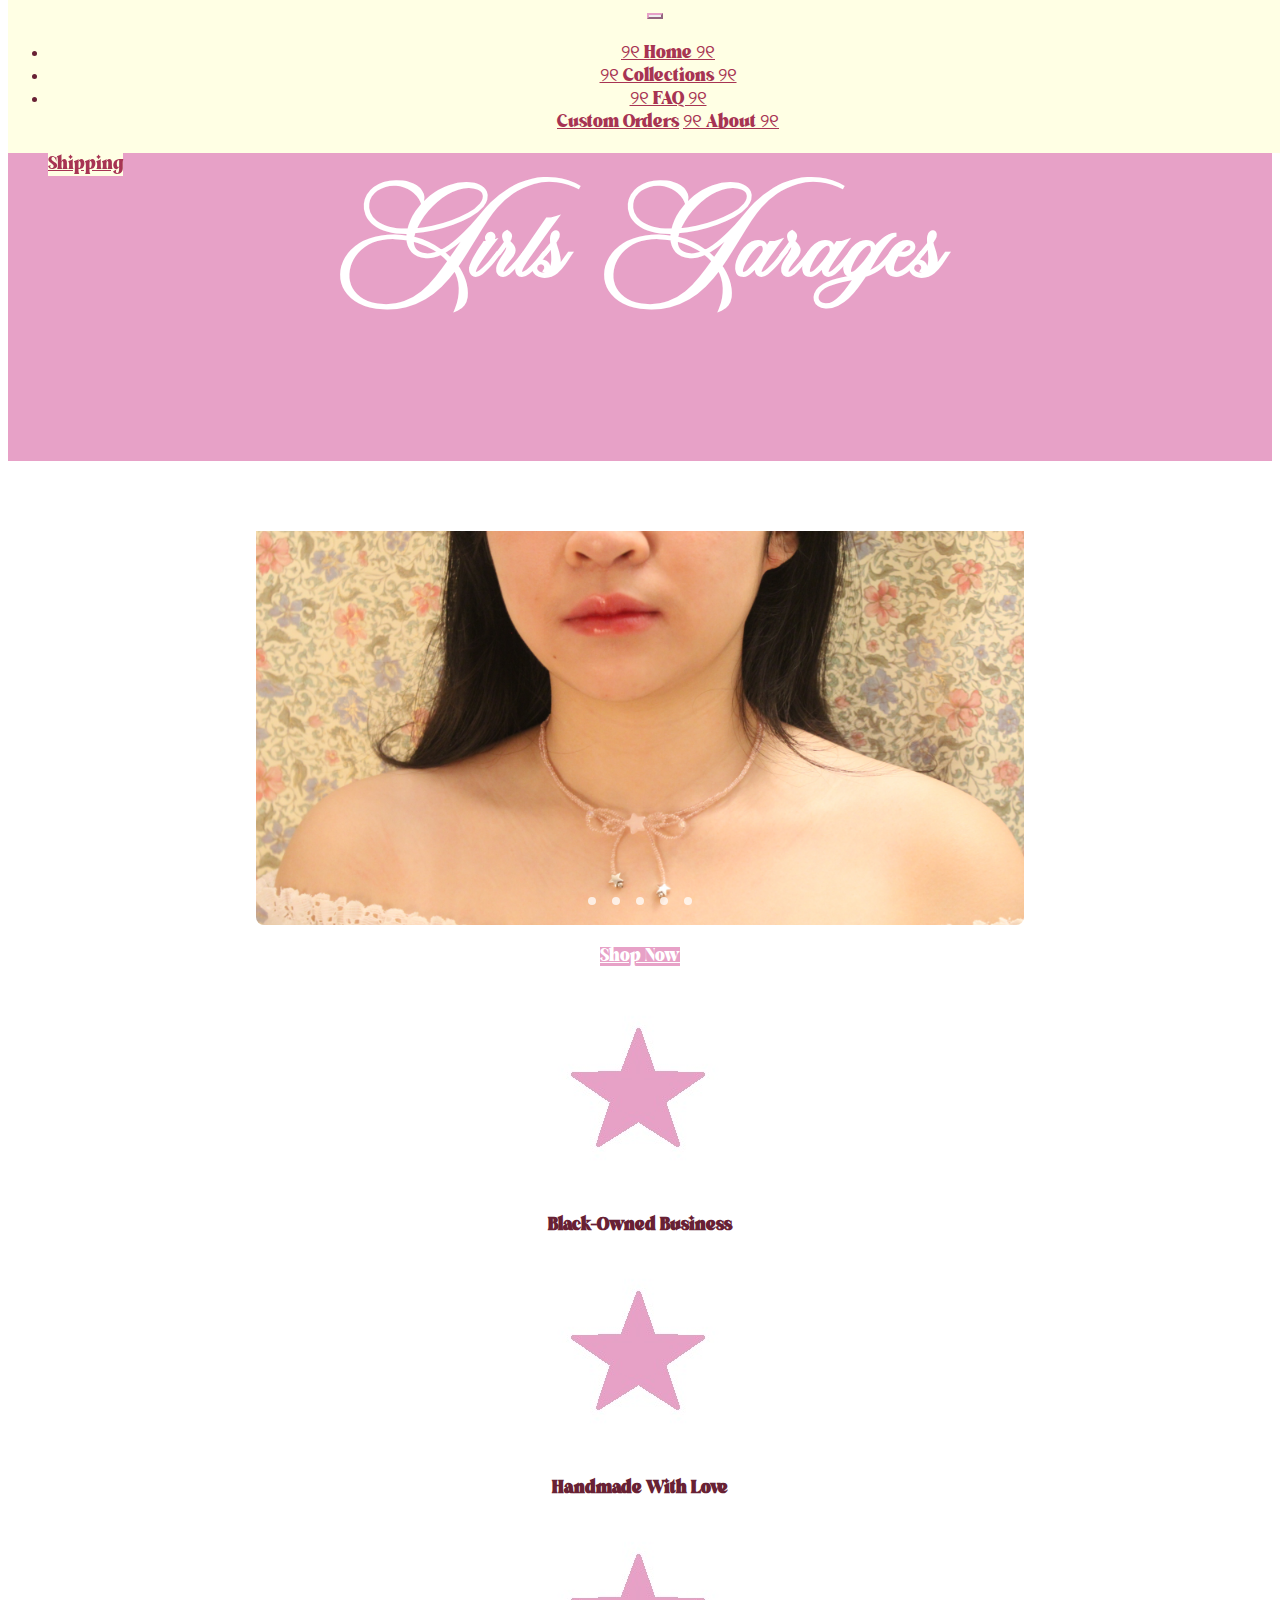
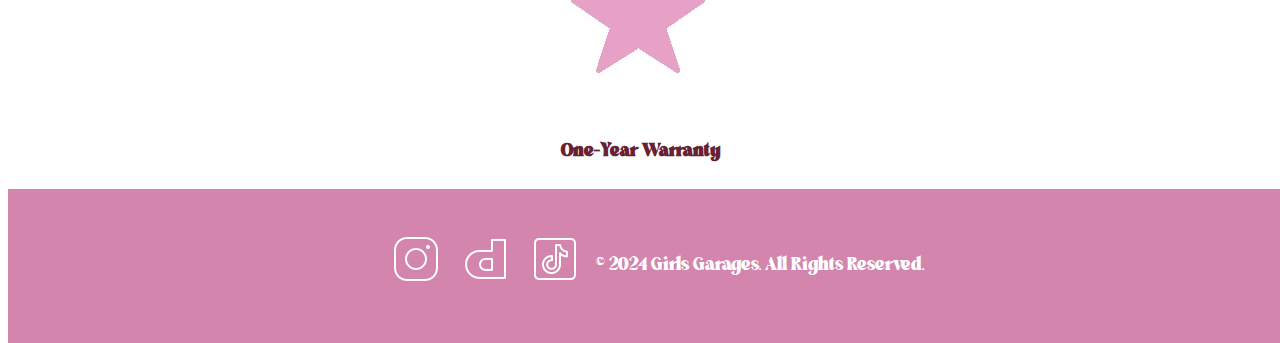
<file: index.html>
<!DOCTYPE html>
<html lang="en">
<head>
    <meta charset="UTF-8">
    <meta name="viewport" content="width=device-width, initial-scale=1, maximum-scale=1, user-scalable=no">
    <title>Girls Garages - Home</title>
    <link href="https://cdn.jsdelivr.net/npm/bootstrap@5.3.2/dist/css/bootstrap.min.css" rel="stylesheet" integrity="sha384-T3c6CoIi6uLrA9TneNEoa7RxnatzjcDSCmG1MXxSR1GAsXEV/Dwwykc2MPK8M2HN" crossorigin="anonymous">
    <link href="girlsgarages.css" rel="stylesheet">
    <link rel="icon" type="image/x-icon" href="/images/gg_logo.JPG">

<link rel="stylesheet" href="https://cdn.jsdelivr.net/npm/bootstrap-icons@1.3.0/font/bootstrap-icons.css">
</head>
<body>
    <div class="header">
        <a href="index.html">
            <h1>Girls Garages</h1>
        </a>
    </div>

   
    <div id = "content">
        <section class = "container">
            <div class = "slider-wrapper">
                <div class = "slider">
                    <img id="slide-1" src = "images/image0.jpeg" />
                    <img id="slide-2" src = "images/image1.jpeg" />
                    <img id="slide-3" src = "images/image2.jpeg" />
                    <img id="slide-4" src = "images/image3.jpeg" />
                    <img id="slide-5" src = "images/image4.jpeg" />
                </div>
                <div class = "slider-nav">
                    <a href = "#slide-1"></a>
                    <a href = "#slide-2"></a>
                    <a href = "#slide-3"></a>
                    <a href = "#slide-4"></a>
                    <a href = "#slide-5"></a>
                </div>
            </div>
            <div class="shop-now">
                <a href="drop-no1.html" class="btn btn-lg active" role="button" aria-pressed="true">Shop Now</a>
            </div>
        </section>

        <div class="star-container">
            <div class="row">
            <div class="col">
                <img id = "star" src = "images/star.jpg"/>
                <h4>Black-Owned Business</h4>
            </div>
            <div class="col">
                <img id = "star" src = "images/star.jpg"/>
            <h4>Handmade With Love</h4>
            </div>
            <div class="col">
                <img id = "star" src = "images/star.jpg"/>
            <h4>One-Year Warranty</h4>
            </div>
        </div>
    </div>
    



<div id = "footer">
    <p class="instagram">
      <a href="https://www.instagram.com/girlsgarages">
        <img src="images/instagram_logo.png" alt="instagram-logo"/>
       
      </a>
    </p>
  
    <p class="depop">
        <a href="https://www.instagram.com/girlsgarages">
        <img src="images/depop_logo.png" alt="depop-logo"/>
      
    </a>
    </p>

    <p class="tiktok">
        <a href="https://www.instagram.com/girlsgarages">
        <img src="images/tiktok_logo.png" alt="tiktok-logo"/>
      
    </a>
    </p>

    <p class="copyright">
        &nbsp; &nbsp; &copy; 2024 Girls Garages. All Rights Reserved.
    </p>
</div>

  <nav class="navbar navbar-expand-lg">
    <button class="navbar-toggler ml-auto custom-toggler" type="button" data-bs-toggle="collapse" data-bs-target="#navbarSupportedContent" aria-controls="navbarSupportedContent" aria-expanded="false" aria-label="Toggle navigation">
        <span class="navbar-toggler-icon"></span>
    </button>
  
    <div class="collapse navbar-collapse" id="navbarSupportedContent">
        <ul class="navbar-nav mx-auto">
            <li class="nav-item active">
                <a class="nav-link" href="index.html">୨୧ Home ୨୧</a>
            </li>
           
            <li class="nav-item dropdown active">
                <a class="nav-link dropdown-toggle" href="#" id="navbarDropdown" role="button" data-bs-toggle="dropdown" aria-haspopup="true" aria-expanded="false">
                    ୨୧ Collections ୨୧
                </a>
                <div class="dropdown-menu" aria-labelledby="navbarDropdown">
                    <a class="dropdown-item" href="drop-no1.html">Drop No. 1</a>
                </div>
            </li>
            <li class="nav-item dropdown active">
                <a class="nav-link dropdown-toggle" href="#" id="navbarDropdown" role="button" data-bs-toggle="dropdown" aria-haspopup="true" aria-expanded="false">
                    ୨୧ FAQ ୨୧
                </a>
                <div class="dropdown-menu" aria-labelledby="navbarDropdown">
                    <a class="dropdown-item" href="shipping.html">Shipping</a>
                </div>
            </li>

           
              <a class="nav-link" href="customorders.html">Custom Orders</a>
              <a class="nav-link" href="about.html"> ୨୧ About ୨୧</a>
           
        </ul>
    </div>
</nav>
  

    <script src="https://cdn.jsdelivr.net/npm/bootstrap@5.3.2/dist/js/bootstrap.bundle.min.js" integrity="sha384-C6RzsynM9kWDrMNeT87bh95OGNyZPhcTNXj1NW7RuBCsyN/o0jlpcV8Qyq46cDfL" crossorigin="anonymous"></script>
</body>
</html>
</file>
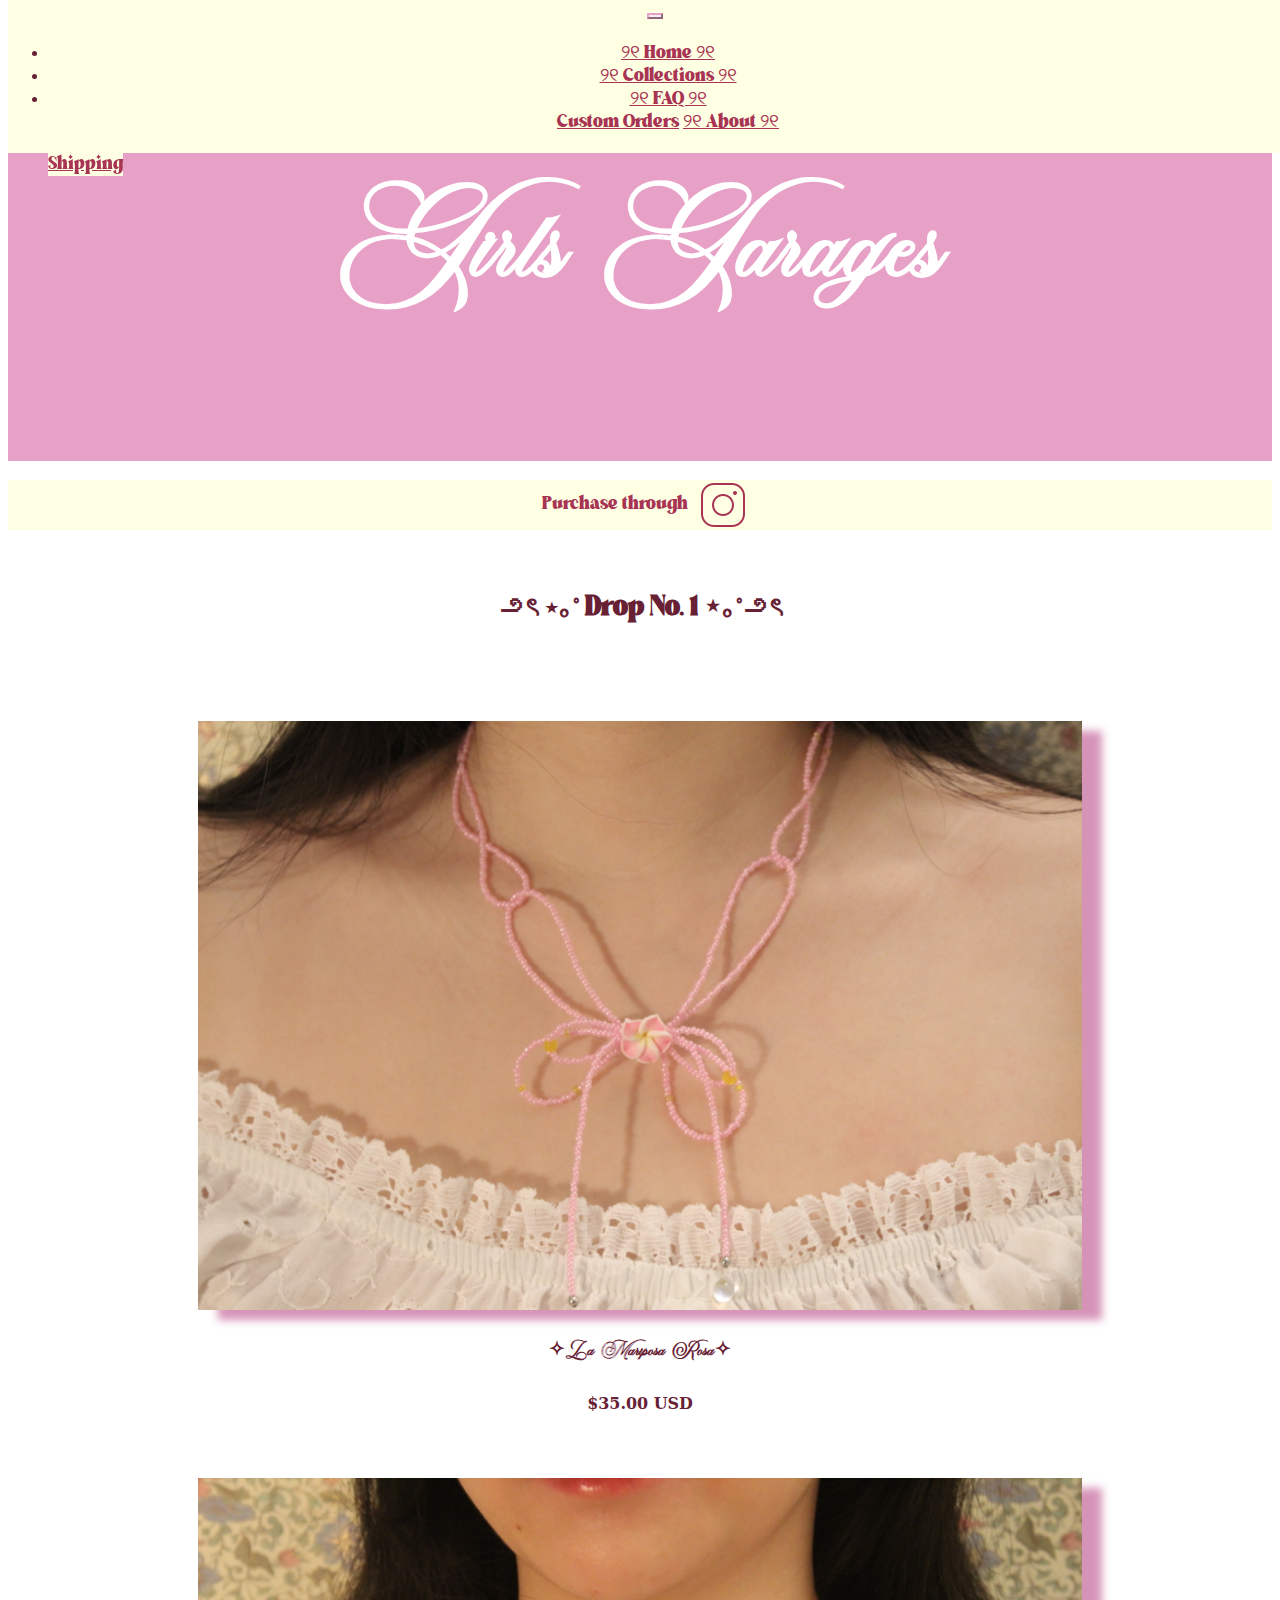
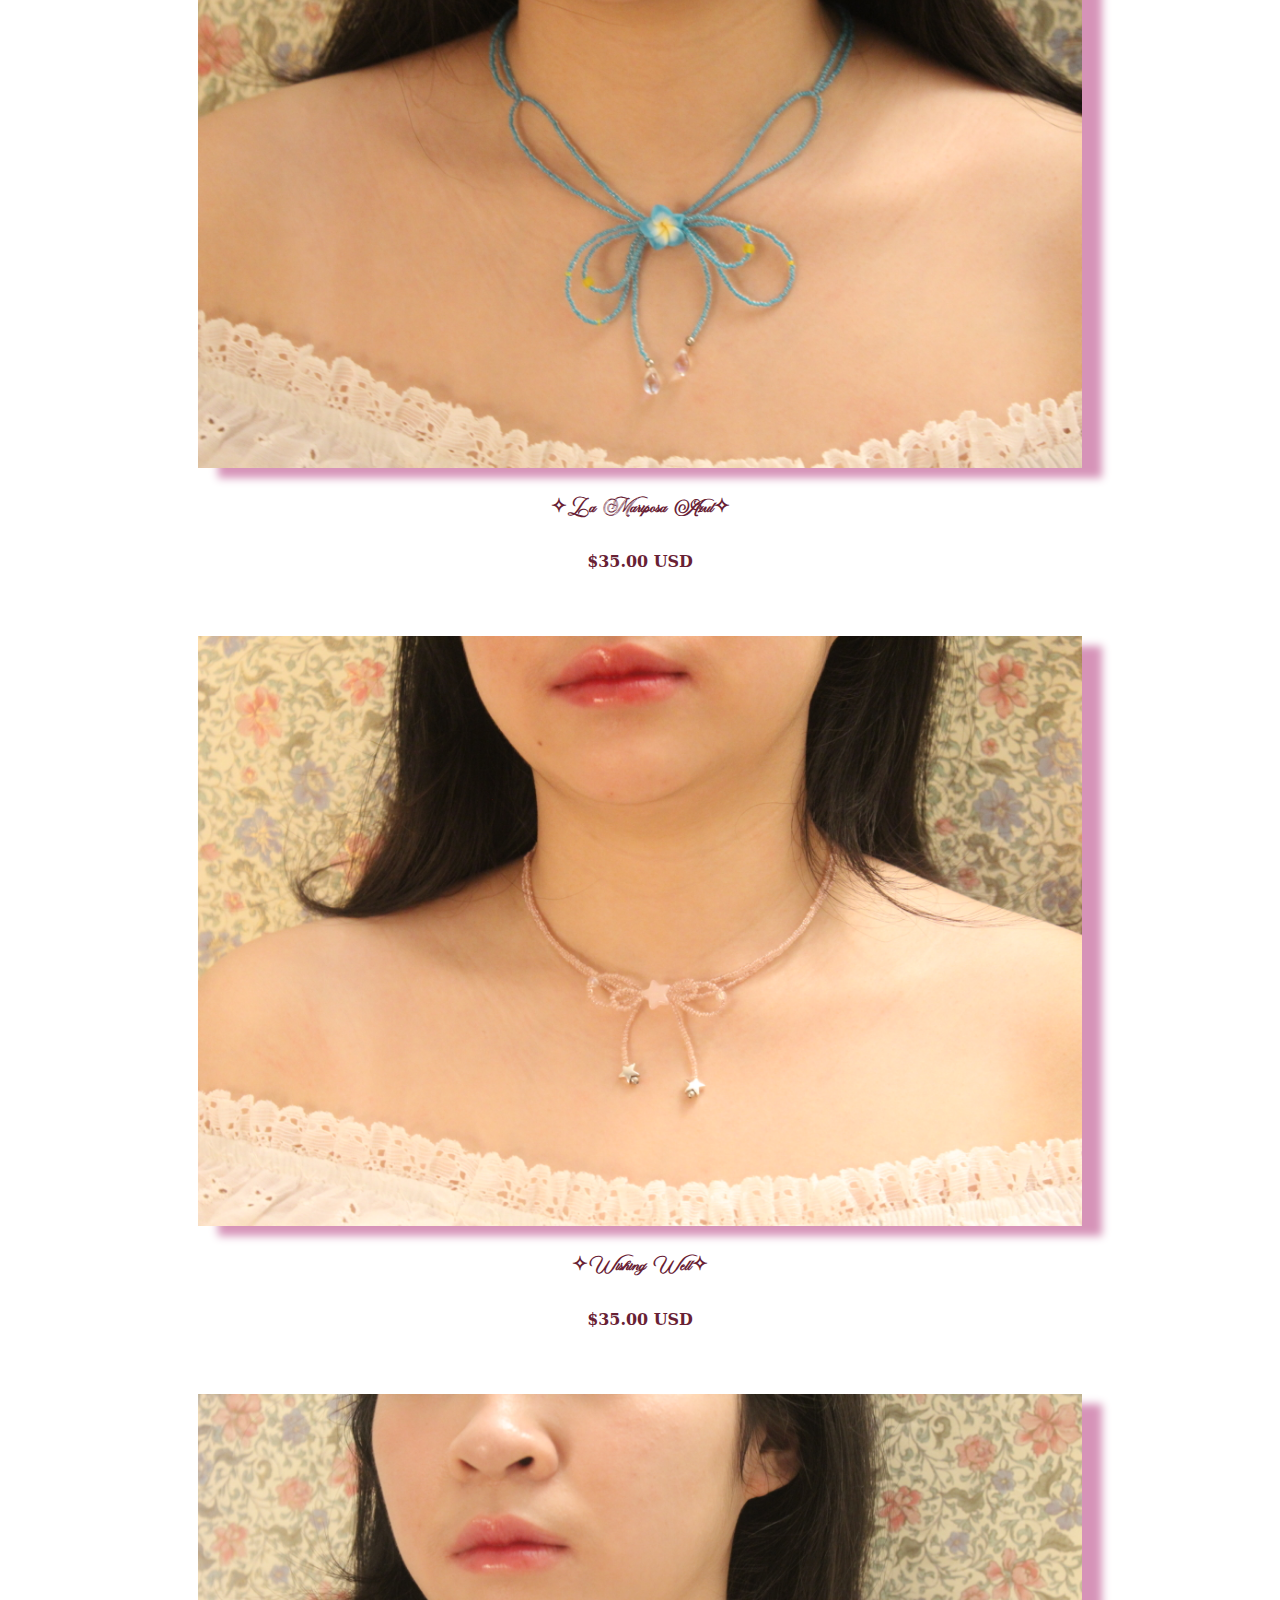
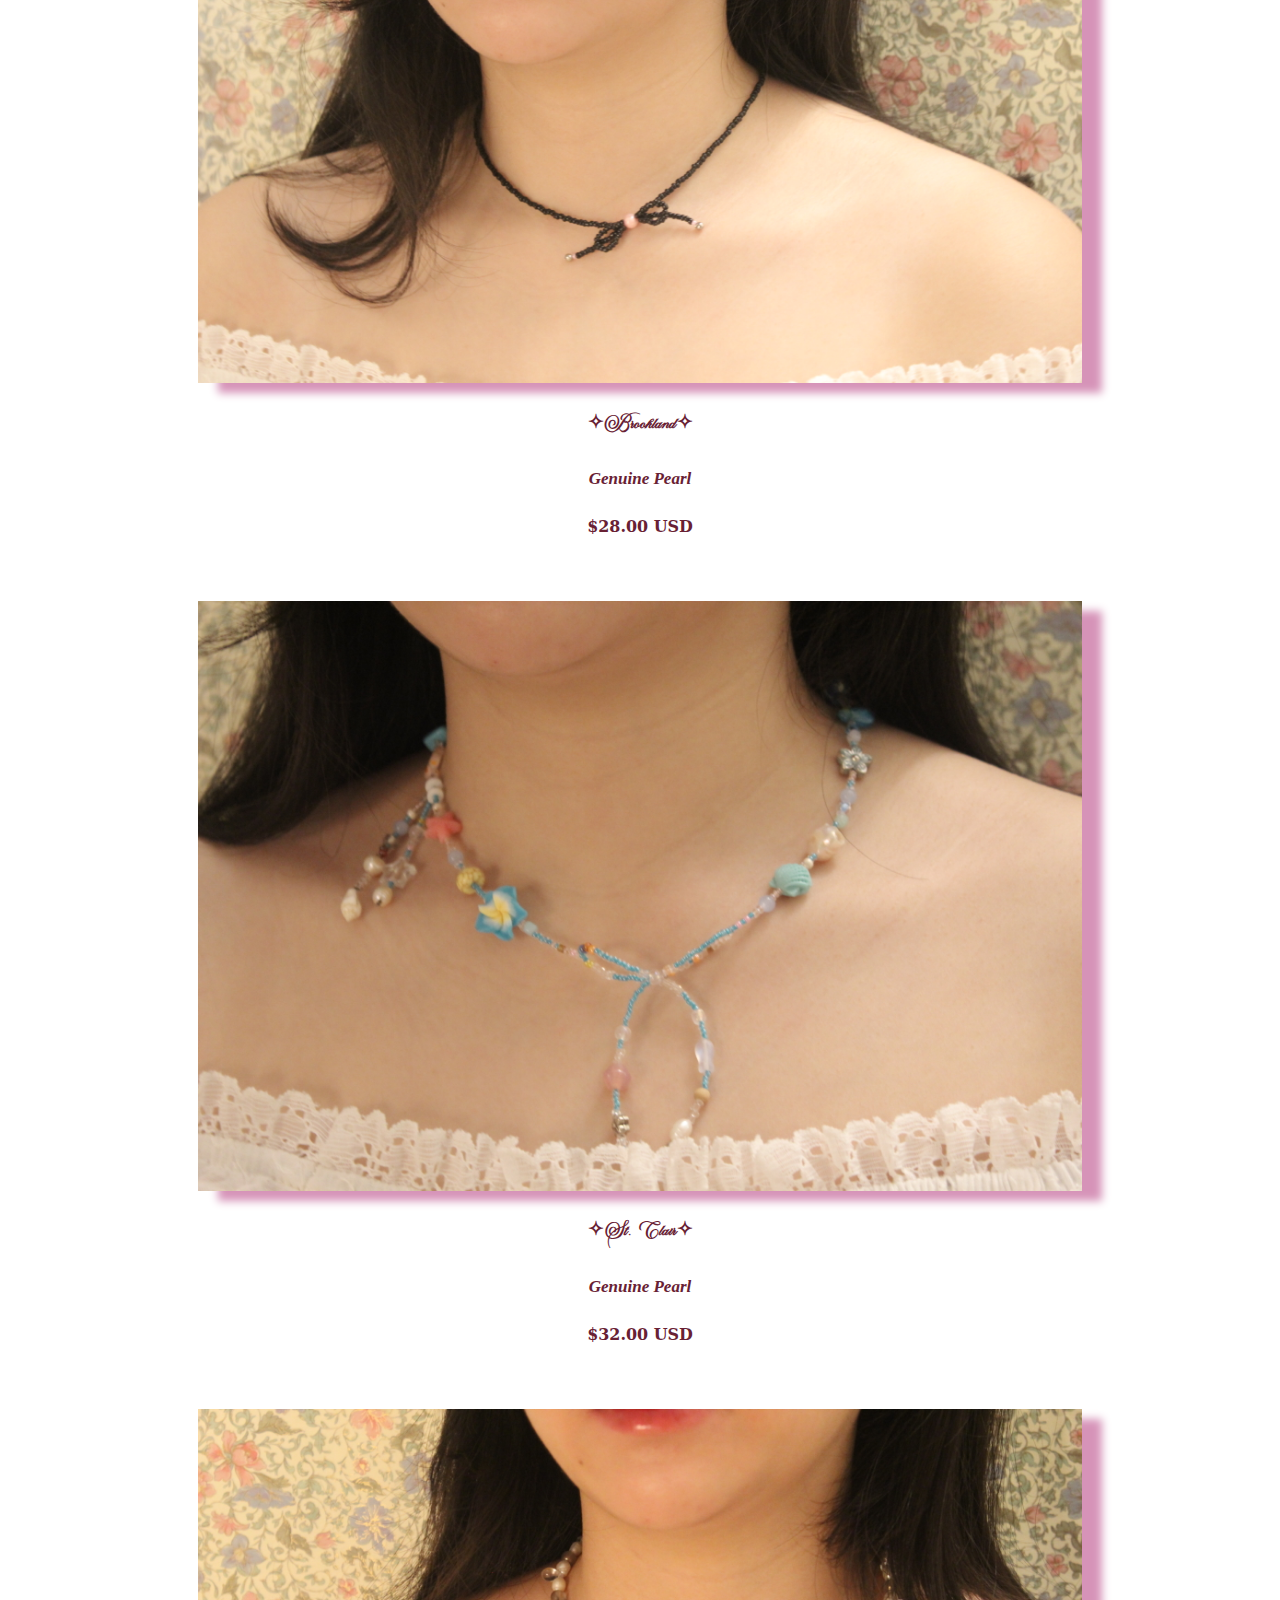
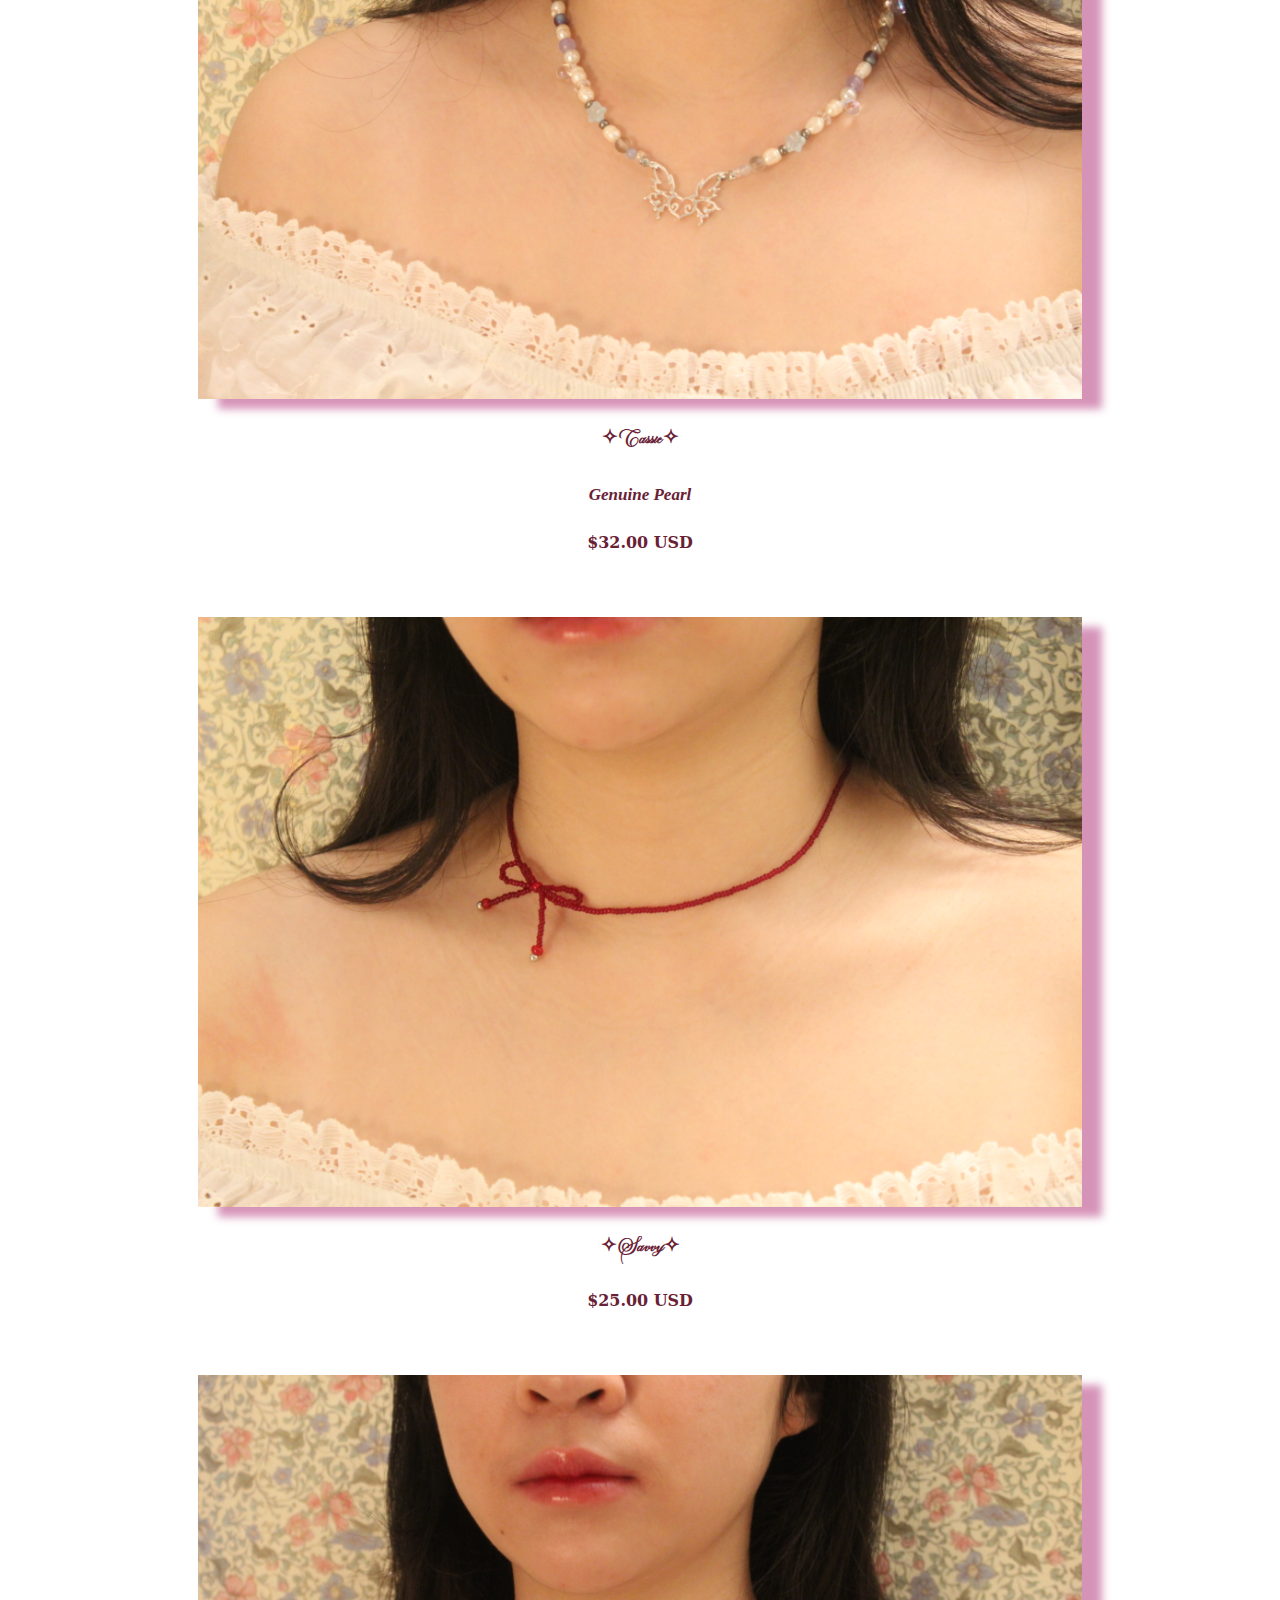
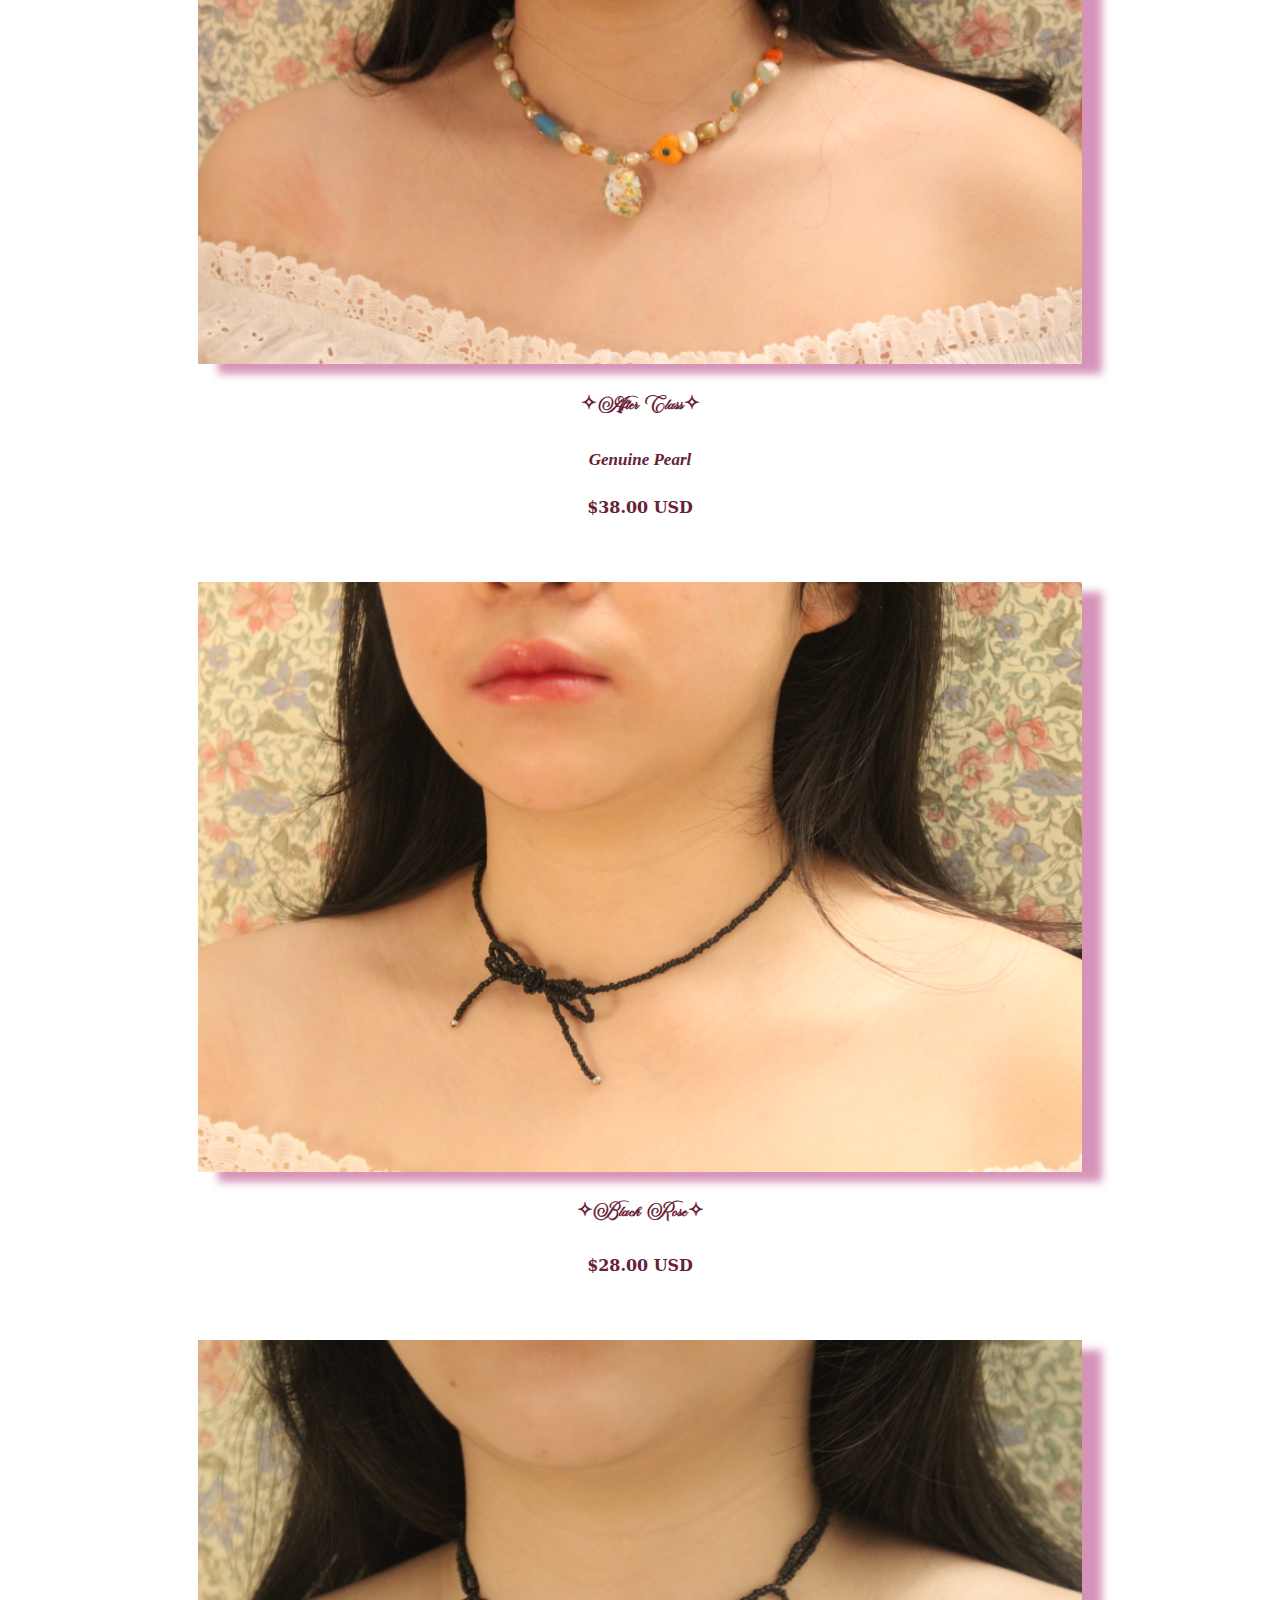
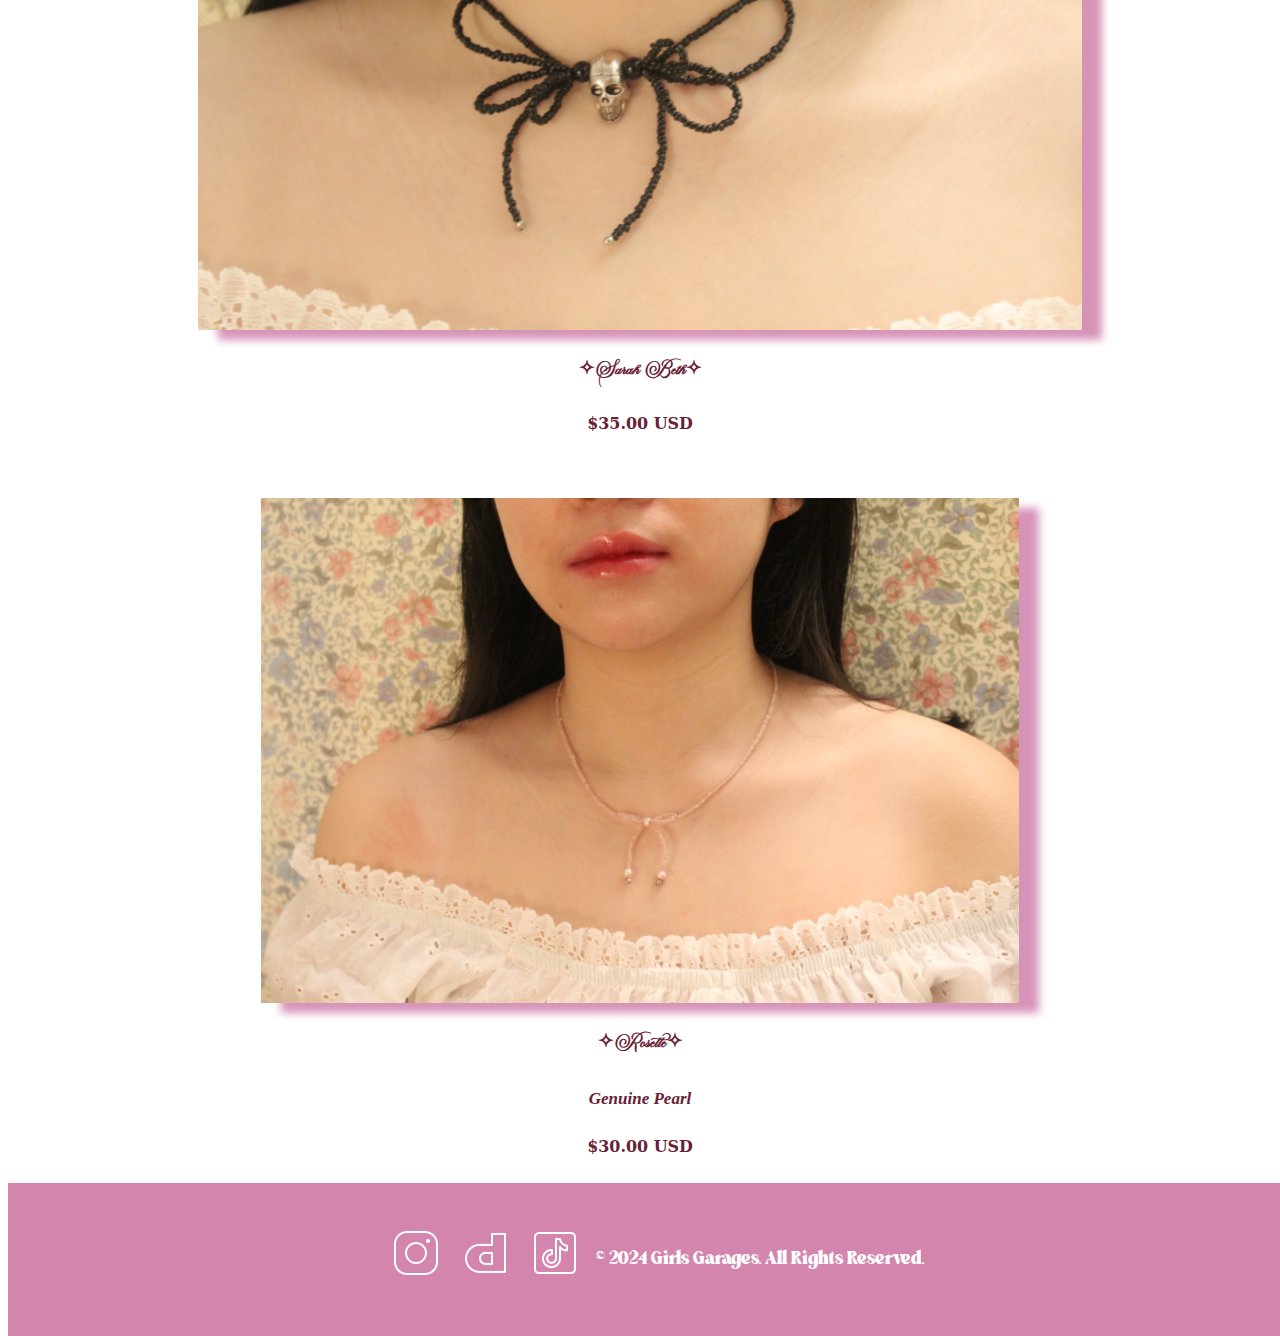
<file: drop-no1.html>
<!DOCTYPE html>
<html lang="en">
<head>
    <meta charset="UTF-8">
    <meta name="viewport" content="width=device-width, initial-scale=1, maximum-scale=1, user-scalable=no">
    <title>Girls Garages - Drop No. 1</title>
    <link href="https://cdn.jsdelivr.net/npm/bootstrap@5.3.2/dist/css/bootstrap.min.css" rel="stylesheet" integrity="sha384-T3c6CoIi6uLrA9TneNEoa7RxnatzjcDSCmG1MXxSR1GAsXEV/Dwwykc2MPK8M2HN" crossorigin="anonymous">
    <link href="girlsgarages.css" rel="stylesheet">
    <link rel="icon" type="image/x-icon" href="/images/gg_logo.JPG">

<link rel="stylesheet" href="https://cdn.jsdelivr.net/npm/bootstrap-icons@1.3.0/font/bootstrap-icons.css">
</head>
<body>
    <div class="header">
        <a href="index.html">
            <h1>Girls Garages</h1>
        </a>
    </div>
    
    <div class="drop1-header">
        <p class="instagram">
            <a href="https://www.instagram.com/girlsgarages" class="purchase">
                Purchase through <img src="item_images/instagram_a73453.png" alt="instagram-logo">
            </a>
        </p>
    </div>
    <h2> ౨ৎ ⋆｡˚ Drop No. 1  ⋆｡˚౨ৎ</h2>
    
    <div id = "content">
        <div class = "items">
            
            <div class="row">
                <div class="col">
                    <img id = "la-mariposa-rosa" src = "item_images/image6.jpeg"/>
                    <h4 class = "subheading">✧La Mariposa Rosa✧</h4>
                    <h5 class = "price"> $35.00 USD</h5>
                </div>
                <div class="col">
                    <img id = "la-mariposa-azul" src = "item_images/image8.jpeg"/>
                    <h4 class = "subheading">✧La Mariposa Azul✧</h4>
                    <h5 class = "price"> $35.00 USD</h5>
                </div>
            </div>
            <div class="row">
                <div class="col">
                    <img id = "wishingwell" src = "item_images/wishingwell.jpeg"/>
                    <h4 class = "subheading">✧Wishing Well✧</h4>
                    <h5 class = "price"> $35.00 USD</h5>
                </div>
                <div class="col">
                    <img id = "brookland" src = "item_images/brookland.jpeg"/>
                    <h4 class = "subheading">✧Brookland✧</h4>
                    <h5 class = "subtitle"> <i>Genuine Pearl</i></h5>
                    <h5 class = "price"> $28.00 USD</h5>
                </div>
            </div>
            <div class="row">
                <div class="col">
                    <img id = "stclair" src = "item_images/stclair.jpeg"/>
                    <h4 class = "subheading">✧St. Clair✧</h4>
                    <h5 class = "subtitle"> <i>Genuine Pearl</i></h5>
                    <h5 class = "price"> $32.00 USD</h5>
                </div>
                <div class="col">
                    <img id = "cassie" src = "item_images/cassie.jpeg"/>
                    <h4 class = "subheading">✧Cassie✧</h4>
                    <h5 class = "subtitle"> <i>Genuine Pearl</i></h5>
                    <h5 class = "price"> $32.00 USD</h5>
                </div>
            </div>
            <div class="row">
                <div class="col">
                    <img id = "savvy" src = "item_images/savvy.jpeg"/>
                    <h4 class = "subheading">✧Savvy✧</h4>
                    <h5 class = "price"> $25.00 USD</h5>
                </div>
                <div class="col">
                    <img id = "afterclass" src = "item_images/afterclass.jpeg"/>
                    <h4 class = "subheading">✧After Class✧</h4>
                    <h5 class = "subtitle"> <i>Genuine Pearl</i></h5>
                    <h5 class = "price"> $38.00 USD</h5>
                </div>
            </div>
            <div class="row">
                <div class="col">
                    <img id = "blackrose" src = "item_images/blackrose.jpeg"/>
                    <h4 class = "subheading">✧Black Rose✧</h4>
                    <h5 class = "price"> $28.00 USD</h5>
                </div>
                <div class="col">
                    <img id = "sara-beth" src = "item_images/sara-beth.jpeg"/>
                    <h4 class = "subheading">✧Sarah Beth✧</h4>
                    <h5 class = "price"> $35.00 USD</h5>
                </div>
            </div>
            <div class="row">
                <div class="col">
                    <img id = "rosette" src = "item_images/rosette.jpeg"/>
                    <h4 class = "subheading">✧Rosette✧</h4>
                    <h5 class = "subtitle"> <i>Genuine Pearl</i></h5>
                    <h5 class = "price"> $30.00 USD</h5>
                </div>
            </div> 

        </div>
    </div>
    


<div id = "footer">
    <p class="instagram">
      <a href="https://www.instagram.com/girlsgarages">
        <img src="images/instagram_logo.png" alt="instagram-logo"/>
       
      </a>
    </p>
  
    <p class="depop">
        <a href="https://www.instagram.com/girlsgarages">
        <img src="images/depop_logo.png" alt="depop-logo"/>
      
    </a>
    </p>

    <p class="tiktok">
        <a href="https://www.instagram.com/girlsgarages">
        <img src="images/tiktok_logo.png" alt="tiktok-logo"/>
      
    </a>
    </p>

    <p class="copyright">
        &nbsp; &nbsp; &copy; 2024 Girls Garages. All Rights Reserved.
    </p>
</div>

  <nav class="navbar navbar-expand-lg">
    <button class="navbar-toggler ml-auto custom-toggler" type="button" data-bs-toggle="collapse" data-bs-target="#navbarSupportedContent" aria-controls="navbarSupportedContent" aria-expanded="false" aria-label="Toggle navigation">
        <span class="navbar-toggler-icon"></span>
    </button>
  
    <div class="collapse navbar-collapse" id="navbarSupportedContent">
        <ul class="navbar-nav mx-auto">
            <li class="nav-item active">
                <a class="nav-link" href="index.html">୨୧ Home ୨୧</a>
            </li>
         
            <li class="nav-item dropdown active">
                <a class="nav-link dropdown-toggle" href="#" id="navbarDropdown" role="button" data-bs-toggle="dropdown" aria-haspopup="true" aria-expanded="false">
                    ୨୧ Collections ୨୧
                </a>
                <div class="dropdown-menu" aria-labelledby="navbarDropdown">
                    <a class="dropdown-item" href="drop-no1.html">Drop No. 1</a>
                </div>
            </li>
            <li class="nav-item dropdown active">
                <a class="nav-link dropdown-toggle" href="#" id="navbarDropdown" role="button" data-bs-toggle="dropdown" aria-haspopup="true" aria-expanded="false">
                    ୨୧ FAQ ୨୧
                </a>
                <div class="dropdown-menu" aria-labelledby="navbarDropdown">
                    <a class="dropdown-item" href="shipping.html">Shipping</a>
                </div>
            </li>
           
                <a class="nav-link" href="customorders.html">Custom Orders</a>
                <a class="nav-link" href="about.html"> ୨୧ About ୨୧</a>
            
        </ul>
    </div>
</nav>


    <script src="https://cdn.jsdelivr.net/npm/bootstrap@5.3.2/dist/js/bootstrap.bundle.min.js" integrity="sha384-C6RzsynM9kWDrMNeT87bh95OGNyZPhcTNXj1NW7RuBCsyN/o0jlpcV8Qyq46cDfL" crossorigin="anonymous"></script>
</body>
</html>
</file>
<file: girlsgarages.css>
@font-face {
    font-family: Glamour;
    src: url('fonts/Glamour.ttf');
}

@font-face {
    font-family: Crima;
    src: url('fonts/Crima.ttf');
}
body { 
    font-family: Crima;
    text-align: center; 
    font-size: 1.2em;
    color: #682134;
    overflow-x: hidden;
    margin-bottom: 4em;
} 

html{
    position: relative;
    min-height: 100%;
}

h1{
    font-family: Glamour;
    text-align: center;
    font-size: 4em;
    line-height: 1em;
}

h2{
    margin-top:2em;
    margin-bottom: 2em;
}



.header {
    margin-top:2em;
    width:100%;
    box-sizing: border-box;
    text-align: center;
    background: #e7a1c7;
    color: white;
    padding: 2em;
    font-size: 30px;
  }

.header a{
color: white;
text-decoration: none;
}

.navbar{
    background-color: #ffffe4;
    position: fixed; /* Set the navbar to fixed position */
    top: 0; /* Position the navbar at the top of the page */
    width: 100%; 
}
.dropdown-menu {
    background-color: #ffffe4;
    position: absolute;
    top: 100%; 
    border-color:#a73453; 
}

.navbar-nav .nav-link,
.dropdown-menu .dropdown-item,
.navbar .nav-item.dropdown.active .nav-link{
    background-color: #ffffe4;
    color: #a73453;
}

.navbar-nav .nav-link:hover,
.navbar-nav .nav-link:active,
.navbar .nav-item.dropdown:hover .nav-link {
    background-color: #ffffe4;
    color: #682134;
}
  
.container{
    padding: 2rem;
}

.slider-wrapper{
    position: relative;
    max-width:48rem;
    margin: 0 auto;

}

.slider{
    display: flex;
    aspect-ratio: 16/9;
    overflow-x: auto;
    scroll-snap-type: x mandatory;
    scroll-behavior: smooth;
    border-radius: 0.5rem;
    overflow: hidden;
}

.slider img{
    flex: 1 0 100%;
    margin-top:2em;
    scroll-snap-align:start;
    object-fit: cover;
    max-width: 100%;
    height: 100%;

}

.slider-nav{
    display:flex;
    column-gap: 1rem;
    position: absolute;
    bottom: 1.25rem;
    left:50%;
    transform: translateX(-50%);
    z-index:1;
}

.slider-nav a{
    width: 0.5rem;
    height: 0.5rem;
    border-radius: 50%;
    background-color: #fff;
    opacity: 0.75;
    transition: opacity ease 250ms;
}

.slider-nav a:hover{
    opacity: 1;
}

.shop-now {
    text-align: center;
    margin-top: 20px;
}

.btn.btn-lg.active[aria-pressed="true"] {
    background-color: #e7a1c7; 
    color: #fff; 
    border-color: #e7a1c7; 
}

.btn.btn-lg.active[aria-pressed="true"]:hover,
.btn.btn-lg.active[aria-pressed="true"]:focus {
    background-color: #d385ad; 
    border-color: #d385ad;
    color: #fff; 
}
  

.instagram a,
.depop a,
.tiktok a{
    margin-left:0.5em;
    display: inline-flex;
    align-items: center;
    text-decoration: none; /* Remove underline from link */
    color: #fff; 
}
.purchase a {
    margin-left: 0.5em;
    display: inline-flex;
    align-items: center;
    text-decoration: none;
    color: #682134; 

    
}

.purchase img {
    margin-left: 0.5em; /* Add space between text and logo */
    
}

#content{
    min-height: calc(100vh - 8em); /* Adjusted min-height to leave space for the footer */
    padding-bottom: 4em;
}

#footer p {
    margin-top:1em;
    align-items: center;
}


#footer {
    position:absolute;
    bottom: 0;
    width: 100%;
    display: flex;
    justify-content: center;
    align-items: center;
    background-color: #d385ad;
    font-size: 2em;
    height:4em;

}

.copyright{
    font-size:0.5em;
    color: #fff;
}

.custom-toggler .navbar-toggler-icon {
    background-image: url(
"data:image/svg+xml;charset=utf8,%3Csvg viewBox='0 0 32 32' xmlns='http://www.w3.org/2000/svg'%3E%3Cpath stroke='rgb(231, 161, 199)' stroke-width='2' stroke-linecap='round' stroke-miterlimit='10' d='M4 8h24M4 16h24M4 24h24'/%3E%3C/svg%3E");
}

.custom-toggler.navbar-toggler {
    margin-left:1em;
    border-color: rgb(231, 161, 199);
    border-width: 2px;
}

.drop1-header
{
    max-width: 100%;
    background-color: #ffffe4;
    color:#a73453;
    
}
.drop1-header a{
    color:#a73453;
}

.items img{
    margin-top: 2em;
    max-width: 70%;
    max-height: 70%;
    filter: drop-shadow(20px 10px 4px rgb(214, 147, 184));
    margin-left:0.5em;
    margin-right: 0.5em;

    
}
.items img:hover{
    margin-top: 1em;
    margin-right: 2em;
    max-width: 90%;
    max-height: 100%;
    filter: drop-shadow(20px 10px 4px rgb(214, 147, 184));
    transform:scale(1, 1); 
    
}



#rosette {
    max-width: 60%; 
    max-height:60%;
}
#rosette:hover {
    max-width: 65%;
    max-height: 65%;

    filter: drop-shadow(20px 10px 4px rgb(214, 147, 184));
    transform:scale(1,1); 
}

.subtitle{
    font-family: serif;
    font-size: 17px;
}

.price{
    font-family:'serif';
}

.subheading{
    margin-top: 1em;
    font-family: Glamour;
}


@media screen and (max-width: 767px) {

    /* Responsive Header Styles */

    h1{
        font-size:70px;
    }
    
    h4{
        font-size:17px;
    }

    img{
        max-width: 100%;
        height: auto; 
    }
    .header {
        max-width:100%;
        padding: calc(20px + 1.5625vw);
    }

    /* Responsive Footer Styles */
    #footer {

        display: flex;
        justify-content: center;
        align-items: center;
        background-color: #d385ad;
        font-size: 25px;
    } 

    /* Responsive Content Styles */
    #content{
        min-height: calc(100vh - 8em); /* Adjusted min-height to leave space for the footer */
        padding-bottom: 3em;
    
    }

    #star{
        max-width:40%;
        max-height:40%;
    }

    /* Responsive Slider Styles */

    .slider {
        aspect-ratio: 4/3;
        overflow-x: auto;
        scroll-snap-type: x mandatory;
        scroll-behavior: smooth;
        border-radius: 0.5rem;
        overflow: hidden;
        flex-direction: column; 
    }

    .slider img {
        border-radius: 0.5rem;
        flex: 1 0 100%;
        margin-top: 1em;
        scroll-snap-align: start;
        object-fit: cover;
        max-width: 100%;
        height: 100%; 
    }


    /* Responsive Item Styles */
    .items img {
        margin-top: 1em;
        max-width: 85%;
        max-height: auto; 
        filter: drop-shadow(16px 10px 4px rgb(214, 147, 184));
    }

    .row{
        flex-direction: column;
    }
    .col{
        width: 100%;
    }

    #rosette {
        max-width: 85%; 
        max-height:auto;
    }
    #rosette:hover {
        max-width: 90%;
        max-height: 100%;
        filter: drop-shadow(20px 10px 4px rgb(214, 147, 184));
        transform:scale(1,1); 
    }

}

/* Slide Animation Style */
* {box-sizing: border-box;}

@keyframes slideInOut {
    0% {
        transform: translateX(-100vw); /* Start from the left edge of the viewport */
    }
    100% {
        transform: translateX(0vw); /* Slide to the right and end at the initial position */
    }
}
</file>
